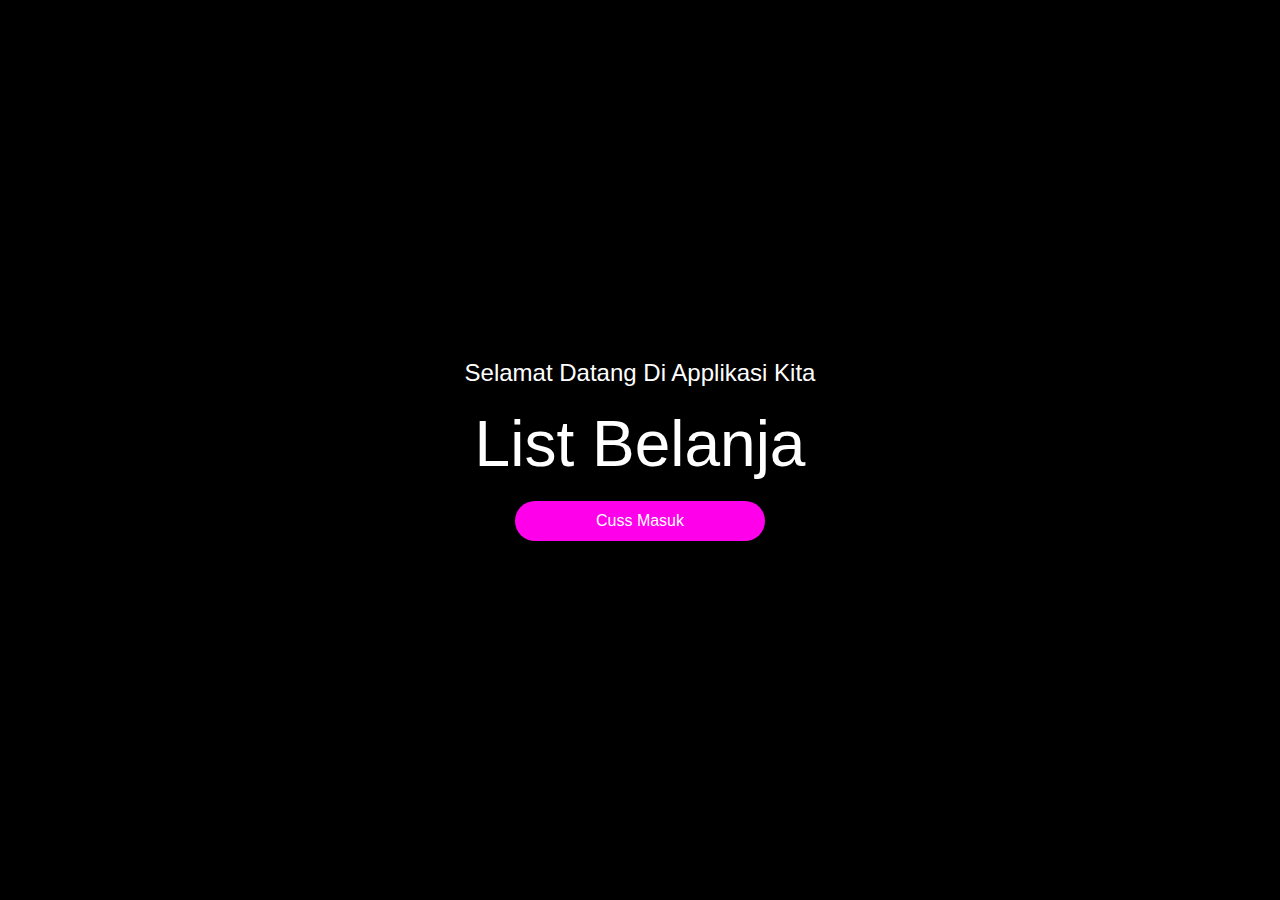
<file: index.html>
<!DOCTYPE html>
<html lang="en">
  <head>
    <meta charset="UTF-8" />
    <meta name="viewport" content="width=device-width" />
    <link rel="stylesheet" href="./style.css" />

    <title>Home</title>
  </head>
  <body>
    <main class="container splash">
      
      <h3>Selamat Datang Di Applikasi Kita</h3>
      <h1>List Belanja</h1>
      <a href="/dashboard.html">
        <button class="btn_splash">Cuss Masuk</button>
      </a>
    </main>
  </body>
</html>
</file>
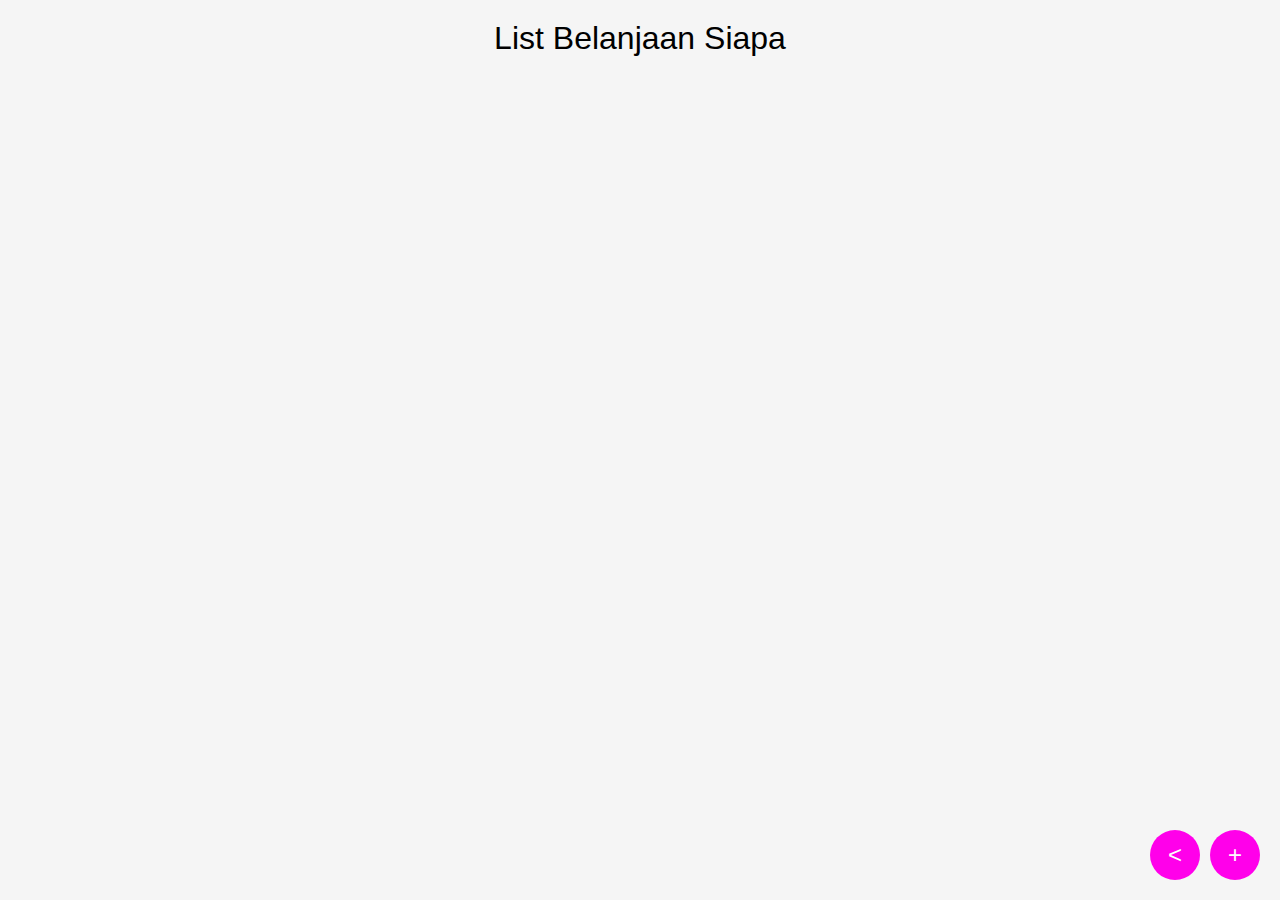
<file: dashboard.html>
<!DOCTYPE html>
<html lang="en">
  <head>
    <meta charset="UTF-8" />
    <meta http-equiv="X-UA-Compatible" content="IE=edge" />
    <meta name="viewport" content="width=device-width, initial-scale=1.0" />
    <link rel="stylesheet" href="./style.css" />
    <title>Dashboard</title>
  </head>
  <body>
    <div id="modal">
      <form id="addList_form">
        <h3>Yuk kita Tambah List Belanja biar Boncos</h3>

        <div class="form_group">
          <label for="barang">Nama Barang</label>
          <input type="text" id="barang" required />
        </div>

        <div class="form_group">
          <label for="harga">Harga Barang</label>
          <input type="number" id="harga" required />
        </div>

        <button type="submit">Submit</button>
      </form>

      <div id="modal_bg"></div>
    </div>

    <main class="container">
      <h1 class="title">List Belanjaan Siapa</h1>
      <h3 id="subtitle"></h3>

      <div id="root"></div>
      <button class="floating_button" id="floating_button">+</button>
    
      <a href="/index.html">
        <button class="pencetan" id="pencetan"> < </button>
      </a>
    </main>

    <script src="./script.js"></script>
  </body>
</html>
</file>
<file: style.css>
* {
  box-sizing: border-box;
}

html {
  scroll-behavior: smooth;
}

body {
  padding: 0;
  margin: 0;
  overflow-x: hidden;
  font-family: 'Gill Sans', 'Gill Sans MT', Calibri, 'Trebuchet MS', sans-serif;
  background-color: whitesmoke;
}

h1,
h2,
h3 {
  padding: 0;
  margin: 0;
}

.container {
  width: inherit;
  min-height: 100vh;
  display: flex;
  flex-direction: column;
  padding: 20px;
  gap: 20px;
}

.splash {
  background-color: black;
  color: white;
  justify-content: center;
  align-items: center;
}

.splash h3 {
  font-size: 24px;
  font-weight: 300;
}

.splash h1 {
  font-size: 64px;
  font-weight: 300;
}

.btn_splash {
  height: 40px;
  width: 250px;
  background-color: rgb(255, 0, 234);
  color: white;
  border-radius: 100px;
  border: none;
  outline: none;
  font-size: 16px;
}

.floating_button {
  width: 50px;
  height: 50px;
  border-radius: 100px;
  background-color: rgb(255, 0, 234);
  color: white;
  border: 0;
  outline: 0;
  position: fixed;
  bottom: 20px;
  right: 20px;
  font-size: 24px;
  transition-duration: 500ms;
}

.pencetan {
  width: 50px;
  height: 50px;
  border-radius: 100px;
  background-color: rgb(255, 0, 234);
  color: rgb(255, 255, 255);
  border: 0;
  outline: 0;
  position: fixed;
  bottom: 20px;
  right: 80px;
  font-size: 24px;
  transition-duration: 500ms;
}

#modal {
  width: 100vw;
  height: 100vh;
  display: none;
  flex-direction: column;
  justify-content: center;
  align-items: center;
  position: fixed;
  top: 0;
  left: 0;
  z-index: 100;
}

#addList_form {
  width: 80%;
  display: flex;
  flex-direction: column;
  gap: 20px;
  background-color: white;
  padding: 20px;
  border-radius: 16px;
  box-shadow: 4px 5px 7px rgba(26, 55, 148, 0.171);
}

#addList_form h3 {
  font-weight: 300;
  text-align: center;
}

.form_group {
  display: flex;
  flex-direction: column;
  gap: 8px;
}

.form_group label {
  font-size: 16px;
  font-weight: 300;
}

.form_group input {
  height: 40px;
  padding: 0 16px;
  border-radius: 40px;
  border: 0.5px solid rgb(106, 125, 179);
}

.form_group input:focus {
  outline: 1px solid rgb(255, 0, 234);
  border: none;
}

#addList_form button {
  height: 40px;
  border-radius: 40px;
  border: none;
  outline: none;
  width: 40%;
  margin-left: auto;
  background-color: rgb(255, 0, 234);
  color: white;
}

#modal_bg {
  width: 100%;
  height: 100%;
  position: absolute;
  top: 0;
  left: 0;
  background-color: black;

  z-index: -1;
}

#root {
  display: flex;
  flex-direction: column;
  gap: 20px;
}

.card {
  width: inherit;
  display: flex;
  flex-direction: column;
  gap: 20px;
  background-color: white;
  box-shadow: 4px 5px 7px rgba(48, 41, 151, 0.144);
  border-radius: 12px;
  padding: 20px;
}

.card small {
  text-align: center;
  font-weight: 300;
  color: rgb(118, 140, 172);
}

.card div {
  display: flex;
  justify-content: space-between;
  text-transform: capitalize;
  height: 40px;
  align-items: center;
}

.card button {
  height: 40px;
  width: 40%;
  background-color: rgb(255, 0, 234);
  border: none;
  outline: none;
  border-radius: 40px;
  margin-left: auto;
  color: white;
}

.title {
  text-align: center;
  font-weight: 500;
}

#subtitle {
  text-align: center;
  font-weight: 300;
}
</file>
